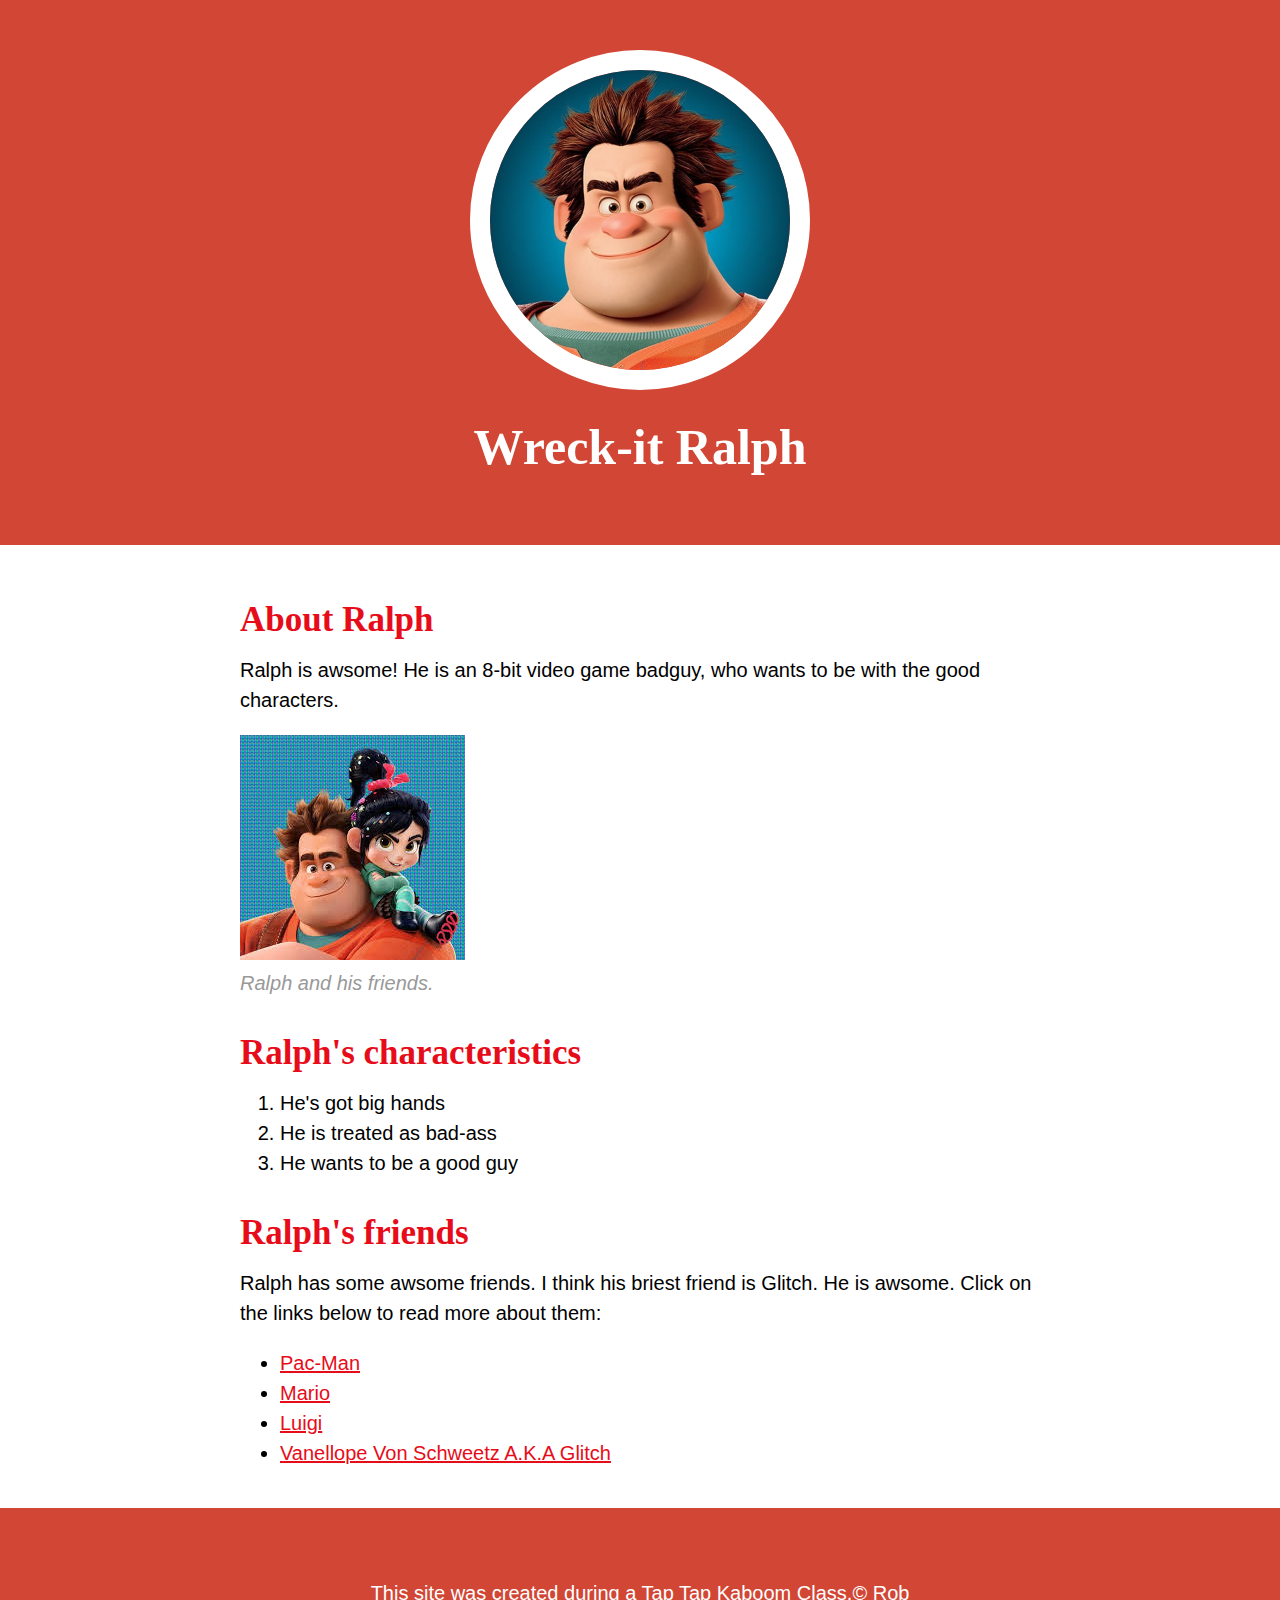
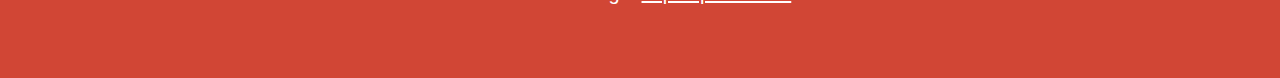
<file: index.html>
<!DOCTYPE html>
 <html>
 <head>
 	<title>Wreck-it Ralph</title>
 	<link rel="icon" href="img/ralph1.jpeg">
 	<link rel="stylesheet" type="text/css" href="css/hero.css">
 </head>
 <body>
 	<header>
 		<img src="img/ralph1.jpeg">
 		<h1>Wreck-it Ralph</h1>
 	</header>

 	<main>
 		<h2>About Ralph</h2>
 		<p>Ralph is awsome! He is an 8-bit video game badguy, who wants to be with the good characters.</p>
 		<img src="img/ralph2.jpeg">
 		<p class="caption">Ralph and his friends.</p>
 		<h2>Ralph's characteristics</h2>
 		<ol>
 			<li>He's got big hands</li>
 			<li>He is treated as bad-ass</li>
 			<li>He wants to be a good guy</li>
 		</ol>
 		<h2>Ralph's friends</h2>
 		<p>Ralph has some awsome friends. I think his briest friend is Glitch. He is awsome. Click on the links below to read more about them:</p>
 		<ul>
 			<li><a target="_blank" href="https://pacman.jatek-online.hu/">Pac-Man</a></li>
 			<li><a target="_blank" href="https://mario.jatek-online.hu/">Mario</a></li>
 			<li><a target="_blank" href="http://www.oyunlar1.com/luigi.aspx">Luigi</a></li>
 			<li><a target="_blank" href="https://disney.fandom.com/wiki/Vanellope_von_Schweetz">Vanellope Von Schweetz A.K.A Glitch</a></li>
 		</ul>
 	</main>
 	<footer>
 		<p>This site was created during a <a href="https://taptapkaboom.com">Tap Tap Kaboom</a> Class.&copy; Rob</p>
 	</footer>
 </body>
 </html>
</file>
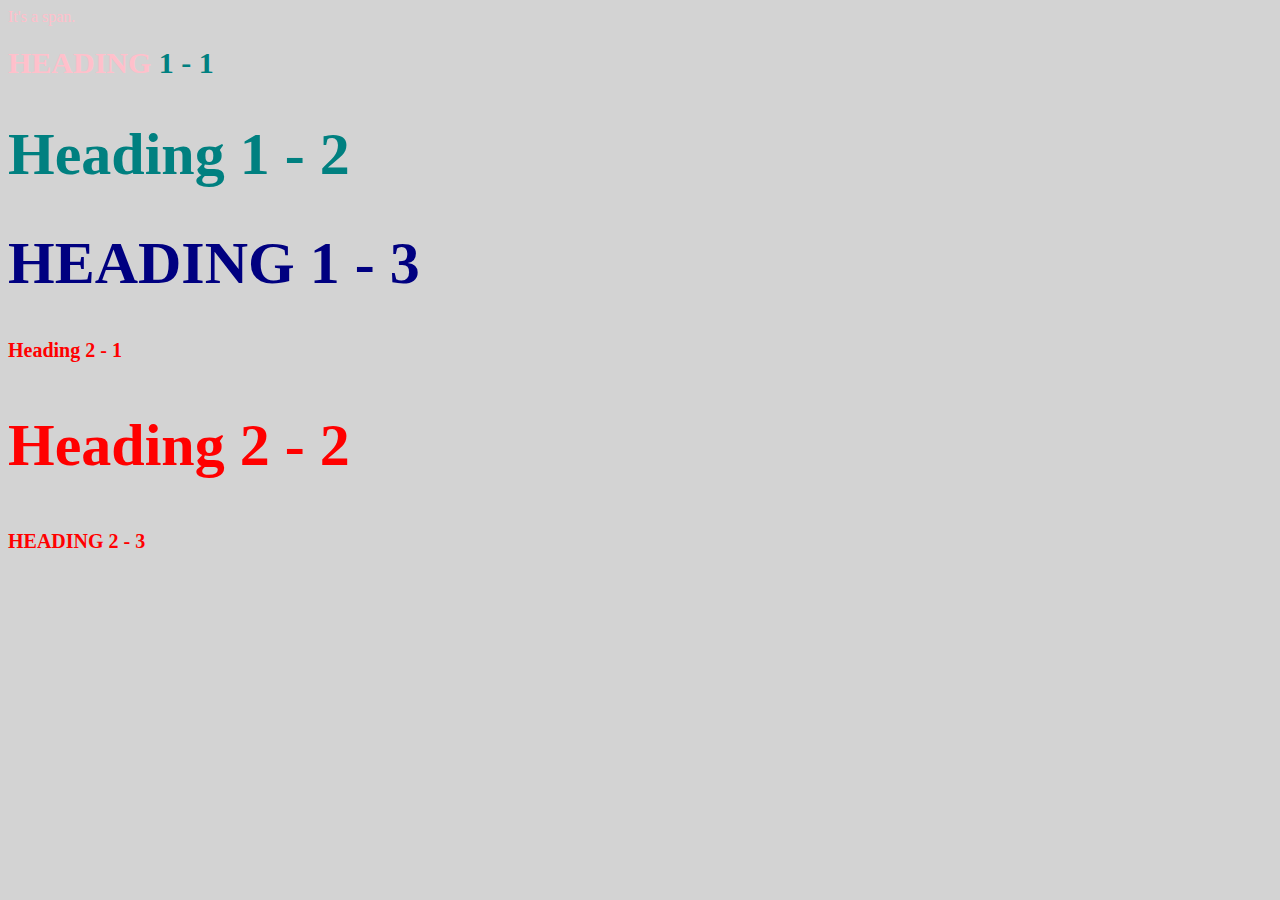
<file: style-test.html>
<!DOCTYPE html>
<html>
<head>
	<title>Style test</title>
	<link rel="stylesheet" type="text/css" href="css/test.css">
</head>
<body>
<span>It's a span.</span>
	<h1 class="uppercase"><span>Heading</span> 1 - 1</h1>
	<h1 class="big">Heading 1 - 2</h1>
	<h1 class="big uppercase">Heading 1 - 3</h1>
	<h2>Heading 2 - 1</h2>
	<h2 class="big">Heading 2 - 2</h2>
	<h2 class="uppercase">Heading 2 - 3</h2>
</body>
</html>
</file>
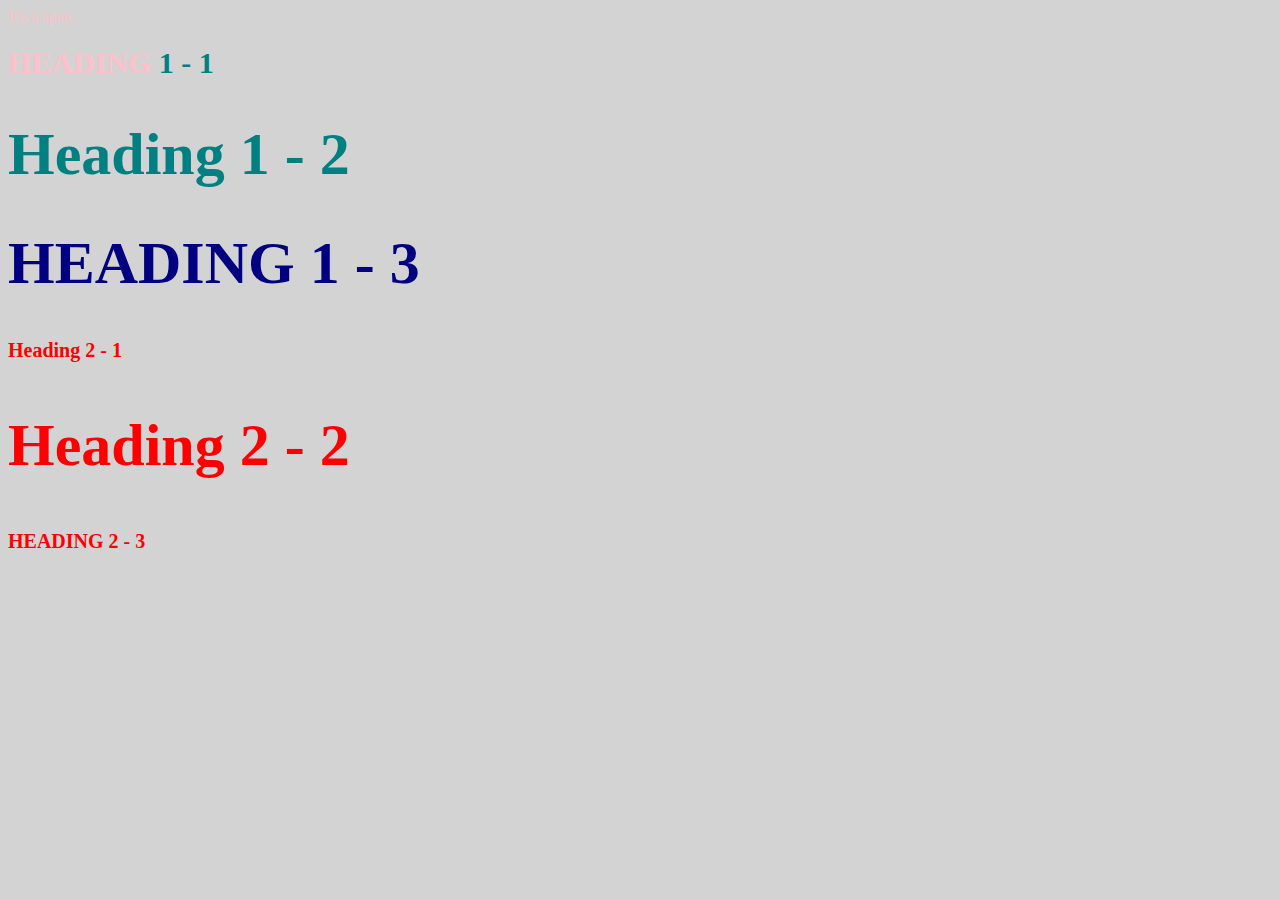
<file: style.html>
<!DOCTYPE html>
<html>
<head>
	<title>Style test</title>
	<link rel="stylesheet" type="text/css" href="css/test.css">
</head>
<body>
<span>It's a span</span>
	<h1 class="uppercase"><span>Heading</span> 1 - 1</h1>
	<h1 class="big">Heading 1 - 2</h1>
	<h1 class="big uppercase">Heading 1 - 3</h1>
	<h2>Heading 2 - 1</h2>
	<h2 class="big">Heading 2 - 2</h2>
	<h2 class="uppercase">Heading 2 - 3</h2>
</body>
</html>
</file>
<file: css/hero.css>
body{
	margin: 0;
	font-family: 'Helvetica', 'Arial', sans-serif;
	font-size: 20px;
	line-height: 30px;
}
header{
	background-color: #d14635;
	text-align: center;
	padding-top: 50px;
	padding-bottom: 50px;
}
h1, h2{
	font-family: 'Press Start 2P', cursive;
}
header h1{
	color: white;
	font-size: 50px;
}
header img{
	border-radius: 170px;
	width: 300px;
	border: 20px solid white;
}
main{
	max-width: 800px;
	margin: 0 auto;
	padding: 20px;
}
main img{
max-width: 100%;
}
h2{
	font-size: 35px;
	color: #e70c19;
	margin: 40px 0 10px;
}
a{
	color: #e70c19;
}
a:hover{
	color: white;
	background-color: #483a94;
}
footer{
	background-color: #d14635;
	text-align: center;
	color: white;
	padding: 50px;
}
footer a{
	color: white;
	margin: 0;
}
footer a:hover{
	opacity: .5;
	background-color: transparent;
}
p.caption{
	color: #999999;
	font-style: italic;
	margin-top: 0;
}
</file>
<file: css/test.css>
body{
	background-color: lightgrey;
}
h1{
font-size: 30px;
color: teal;
}
h2{
color: red;
font-size: 20px;
}
.big{
font-size: 60px;
}
.uppercase{
text-transform: uppercase;
}
.big.uppercase{
color: navy;
}
span{
color: pink;
}
</file>
